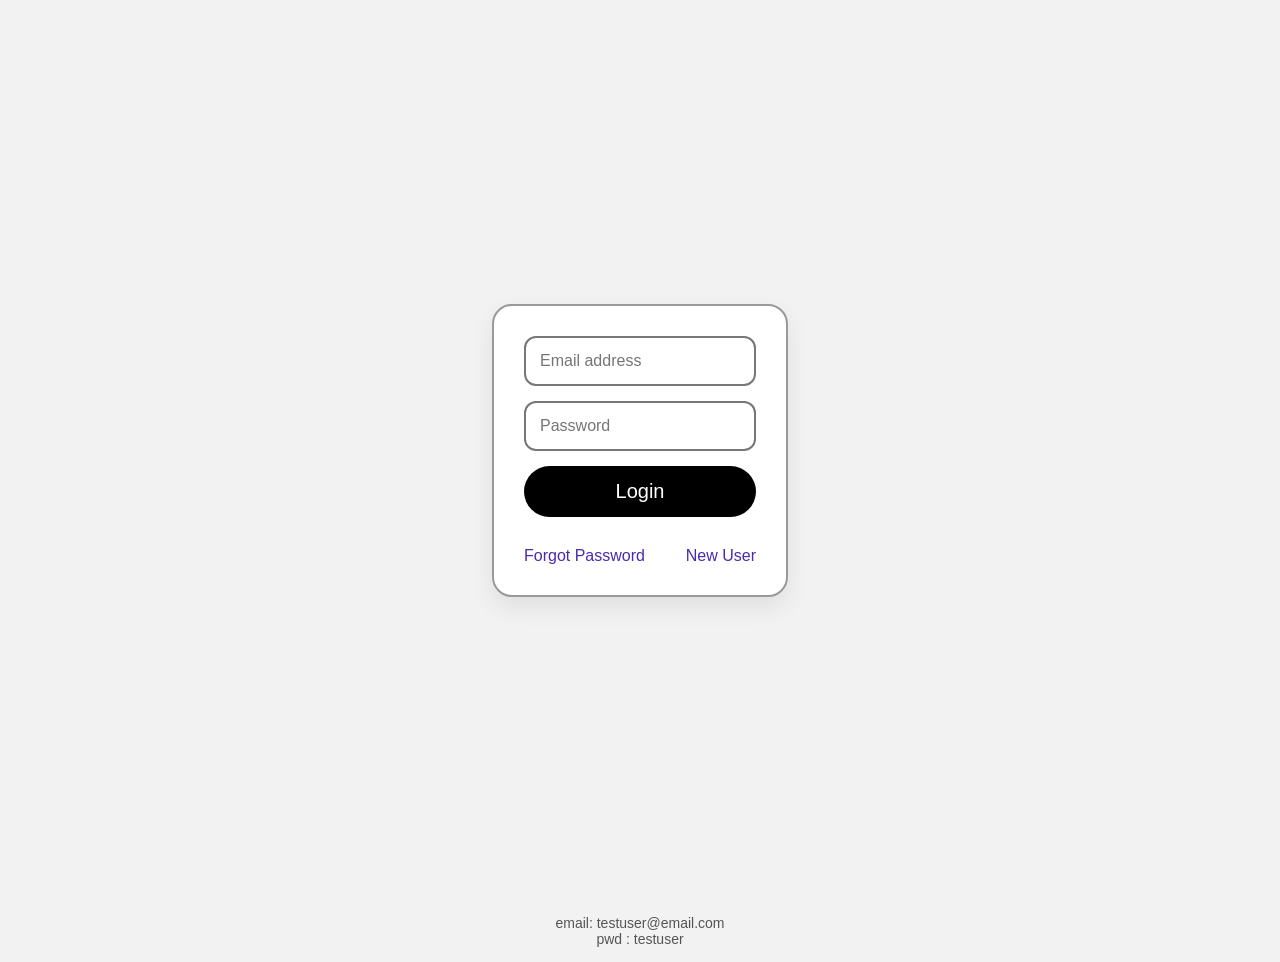
<file: index.html>
<!DOCTYPE html>
<html>
    <head>
        <title>Login Page</title>
        <link rel="stylesheet" href="./style.css">
        <meta name="viewport" content="width=device-width, initial-scale=1.0">
    </head>
    <body>

        <div class="container">
            <!-- <div class="header">
                <a href="./reference.html"><p>Reference</p></a>
            </div> -->
            <div class="main-content">
                <div class="login">
                    <input type="email" placeholder="Email address" class="email" onKeyDown="handle(event)">
                    <input type="password" placeholder="Password" class="password" onKeyDown="handle(event)">
                    <button class="btn" type="submit" onclick="checkUser()" onkeyDown="Enter">Login</button>
                    <p class="status right-credentials wrong-credentials"></p>
                    <div class="options">
                        <a href="">Forgot Password</a>
                        <a href="./signup.html">New User</a>
                    </div>
                </div>
            </div>
        </div>
        <footer>
            <p>email: testuser@email.com</p>
            <p>pwd : testuser</p>
        </footer>
        <script src="./script.js"></script>
    </body>
</html>
</file>
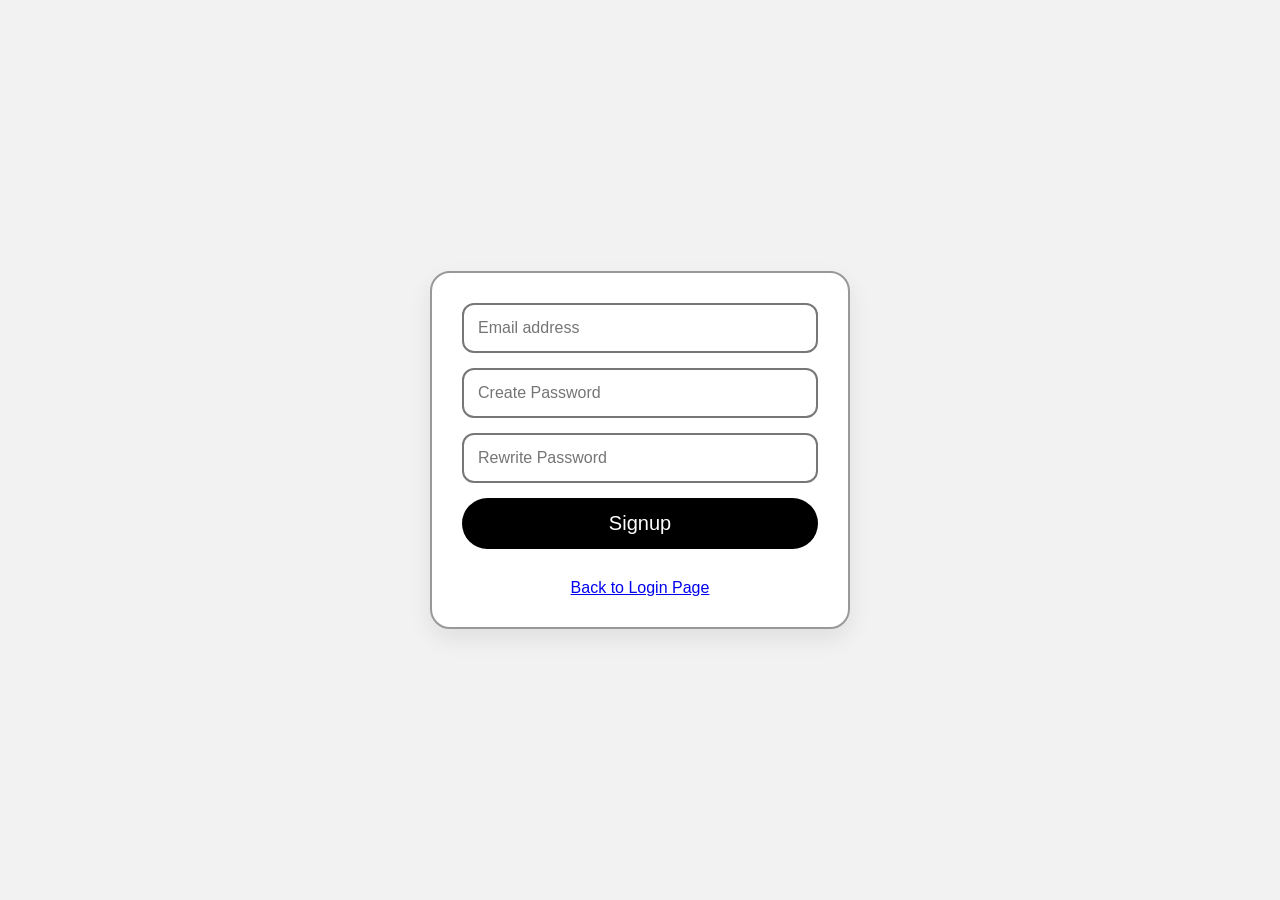
<file: signup.html>
<!DOCTYPE html>
<html lang="en">

<head>
    <meta charset="UTF-8">
    <meta name="viewport" content="width=device-width, initial-scale=1.0">
    <title>Sign Up</title>
    <link rel="stylesheet" href="./style.css">
</head>

<body>

    <div class="container">
        <div class="login">

            <input type="email" placeholder="Email address" class="email">

            <input type="password" placeholder="Create Password" class="password">

            <input type="password" placeholder="Rewrite Password" class="password">

            <button type="submit">Signup</button>

            <p class="status"></p>

            <p style="text-align:center; font-size:16px;">
                <a href="./index.html">Back to Login Page</a>
            </p>

        </div>
    </div>

    <script src="./signup.js"></script>

</body>

</html>
</file>
<file: style.css>
/* Reset */
*{
    margin:0;
    padding:0;
    box-sizing:border-box;
}

body{
    font-family: Arial, Helvetica, sans-serif;
    background:#f2f2f2;
}

/* Full screen center */
.container{
    min-height:100vh;
    display:flex;
    justify-content:center;
    align-items:center;
    padding:20px;
}

/* Login Box */
.login{
    width:100%;
    max-width:420px;
    background:white;
    padding:30px;
    border:2px solid #999;
    border-radius:20px;
    box-shadow:0 10px 25px rgba(0,0,0,0.08);

    display:flex;
    flex-direction:column;
    gap:15px;
}

/* Inputs */
input{
    width:100%;
    padding:14px;
    font-size:16px;
    border:2px solid #777;
    border-radius:12px;
    outline:none;
}

input:focus{
    border-color:black;
}

/* Button */
button{
    width:100%;
    padding:14px;
    font-size:20px;
    background:black;
    color:white;
    border:none;
    border-radius:30px;
    cursor:pointer;
    transition:0.3s;
}

button:hover{
    opacity:0.85;
}

/* Status Text */
.status{
    text-align:center;
    font-size:18px;
    font-weight:bold;
}

.right-credentials{
    color:green;
}

.wrong-credentials{
    color:red;
}

/* Links */
.options{
    display:flex;
    justify-content:space-between;
    flex-wrap:wrap;
    gap:10px;
}

.options a{
    color:#4b2aad;
    text-decoration:none;
    font-size:16px;
}

.options a:hover{
    text-decoration:underline;
}

/* Footer */
footer{
    text-align:center;
    padding:15px;
    font-size:14px;
    color:#555;
}

/* Mobile Responsive */
@media (max-width:480px){

    .login{
        padding:22px;
        border-radius:18px;
    }

    input{
        font-size:15px;
        padding:12px;
    }

    button{
        font-size:18px;
        padding:12px;
    }

    .options{
        flex-direction:column;
        text-align:center;
    }
}
</file>
